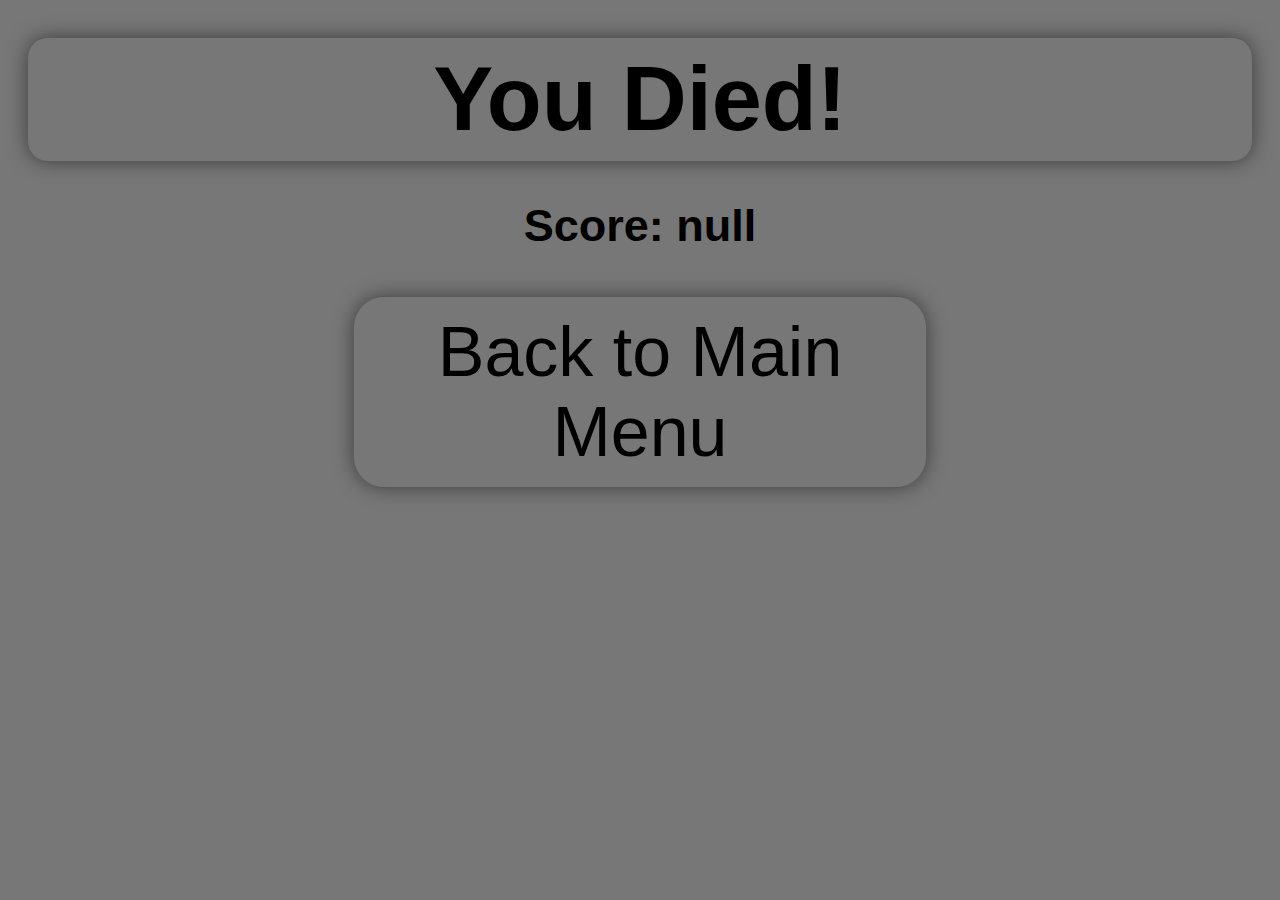
<file: gameover.html>
<!DOCTYPE html>
<html>
	<head>
		<meta charset="utf-8">
		<meta name="viewport" content="width=device-width, initial-scale=1">
		<link rel="stylesheet" type="text/css" href="menu-styles.css">
		<link rel="icon" type="image/x-icon" href="favicon.ico">
		<title>Coding Club Showcase!</title>
	</head>
	<body oncontextmenu="return false;">
		<h1>You Died!</h1>
        <h2 id="scoreinfo">Score: 100</h2>
		<a href="index.html">Back to Main Menu</a>
		<script src="gameover.js"></script>
	</body>
</html>
</file>
<file: menu-styles.css>
body, html {
    margin: 0px;
    padding: 0px;
    background-color: #777;
}
h1 {
    text-align: center;
    width: 94vw;
    margin: auto;
    margin-top: 3vw;
    margin-bottom: 3vw;
    padding: 10px;
    font-family: sans-serif;
    font-size: 10vh;
    border-radius: 20px;
    box-shadow: 0 0 20px rgba(0,0,0,0.5);
}

#leftbox {
    width: 50%;
    height: 100%;
    float: left;
}

#rightbox {
    width: 50%;
    height: 100%;
    float: right;
}

a {
    text-decoration: none;
    background-color: #777;
    font-family: sans-serif;
    border-radius: 30px;
    box-shadow: 0 0 20px rgba(0,0,0,0.5);
    font-size: 70px;
    color: black;
    padding-top: 15px;
    padding-bottom: 15px;
    padding-left: 30px;
    padding-right: 30px;
    display: block;
    text-align: center;
    width: 40%;
    margin: auto;
    margin-top: 5vh;
    transition: all 0.2s;
}

a:hover {
    background-color: #999;
    box-shadow: 0 0 20px rgba(0,0,0,0.8);
}

input {
    font-size: 40px;
    border: none;
    border-radius: 30px;
    box-shadow: 0 0 20px rgba(0,0,0,0.5);
    width: 80%;
    display: block;
    margin: auto;
    padding: 10px;
    background-color: #AAA;
    text-align: center;
    margin-top: 10vh;
}

input:focus {
    outline: none;
    box-shadow: 0 0 20px rgba(0,0,0,0.8);
}

#leaderboard {
    background-color: #777;
    width: 80%;
    border-radius: 40px 0px 0px 40px;
    box-shadow: 0 0 20px rgba(0,0,0,0.5);
    margin: auto;
    margin-right: 0px;
    margin-top: 10vh;
    padding: 20px;
    font-family: sans-serif;
    font-size: 30px;
    color: black;
    height: auto;
}
#leaderboard h2 {
    text-decoration: underline;
}

#scoreinfo {
    text-align: center;
    font-size: 5vh;
    font-family: sans-serif;
}
</file>
